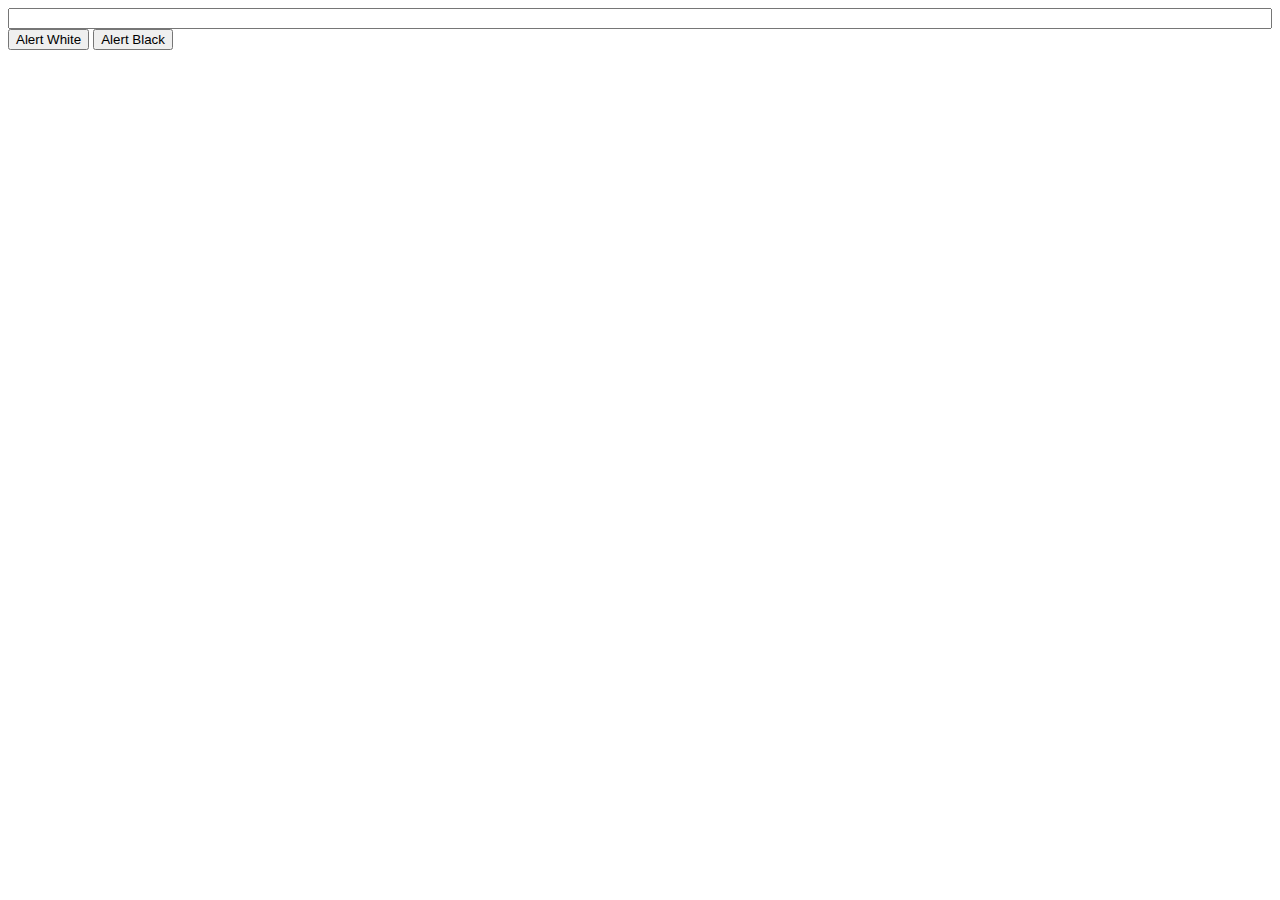
<file: sukidesu.html>
<html>
<div>
<input type='text' style='width:100%' />
  <button onclick="aW()">Alert White</button>
  <button onclick="aB()">Alert Black</button>
</div>
<script>
  function aW() {
    var div = document.querySelector('div');
    div.style.display = 'none';
    document.documentElement.backgroundColor = 'white';
    alert(document.querySelector('input').value);
    document.documentElement.backgroundColor = 'white';
    div.style.display = ''
  }
  function aB() {
    var div = document.querySelector('div');
    div.style.display = 'none';
    document.documentElement.backgroundColor = 'black';
    alert(document.querySelector('input').value);
    document.documentElement.backgroundColor = 'white';
    div.style.display = ''
  }
</script>
  <style>
    html {
      width: 100%;
      height: 100%
    }
  </style>
</html>
</file>
